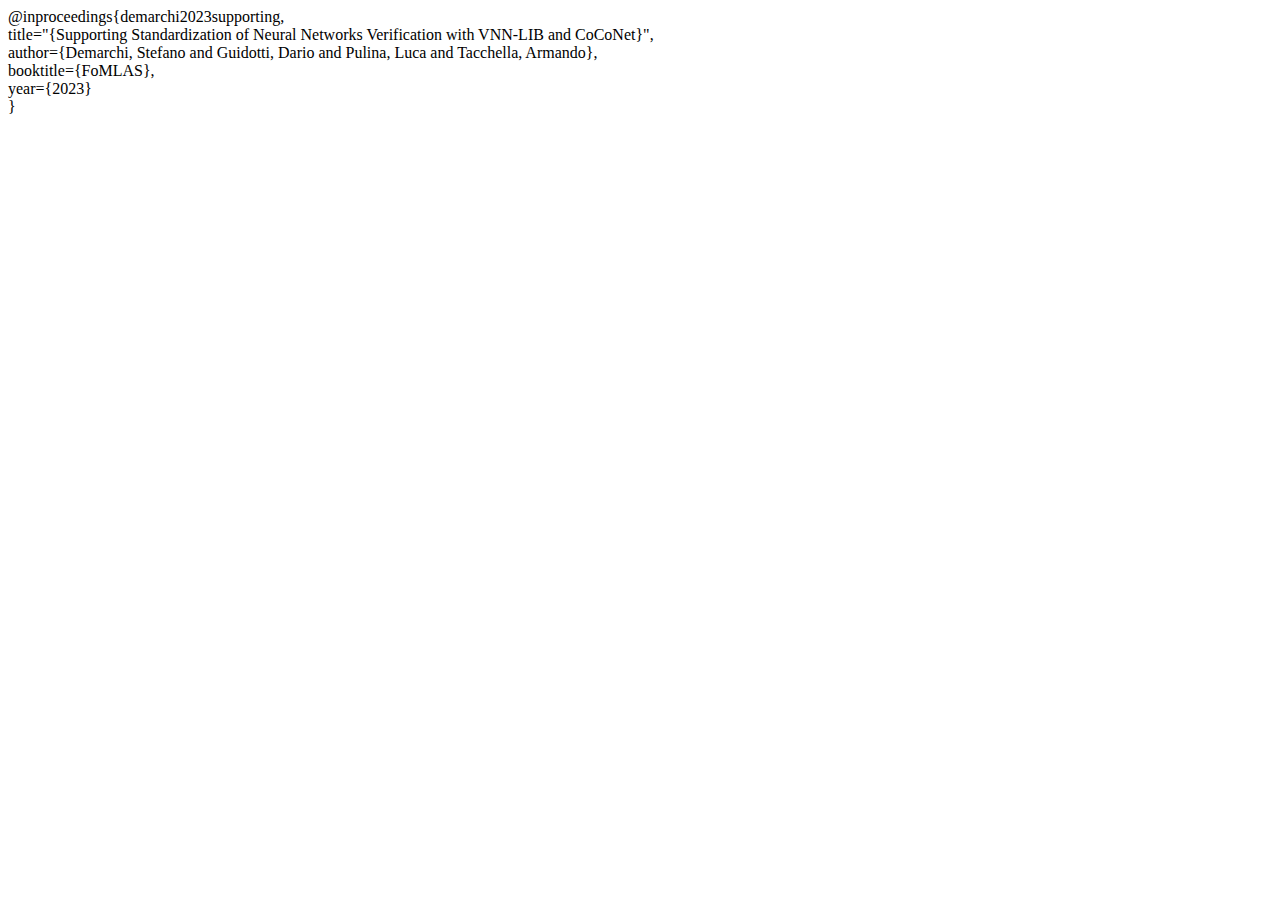
<file: bibtex.html>
<!DOCTYPE html>
<html lang="en">

<head>
    <meta charset="utf-8">
    <meta name="viewport" content="width=device-width, initial-scale=1, shrink-to-fit=no">
    <meta name="msvalidate.01" content="8A044F6B24E3A19810D766CAE2ACA17A" />
    <meta name="description" content="VNN-LIB is an international standard for the verification of Neural Networks.">
    <meta name="author" content="Stefano Demarchi">
    <meta name="keywords" content="VNNLIB, VNNCOMP, NeVer, NeVer 2, NeVerTools, CoCoNet, Neural Networks Verification">
    <meta name="msapplication-TileColor" content="#da532c">
    <meta name="msapplication-config" content="./assets/img/favicons/browserconfig.xml">
    <meta name="theme-color" content="#ffffff">
    <title>VNN-LIB</title>
</head>

<body>
    @inproceedings{demarchi2023supporting,<br/>
        title="{Supporting Standardization of Neural Networks Verification with VNN-LIB and CoCoNet}",<br/>
        author={Demarchi, Stefano and Guidotti, Dario and Pulina, Luca and Tacchella, Armando},<br/>
        booktitle={FoMLAS},<br/>
        year={2023}<br/>
    }
</body>

</html>
</file>
